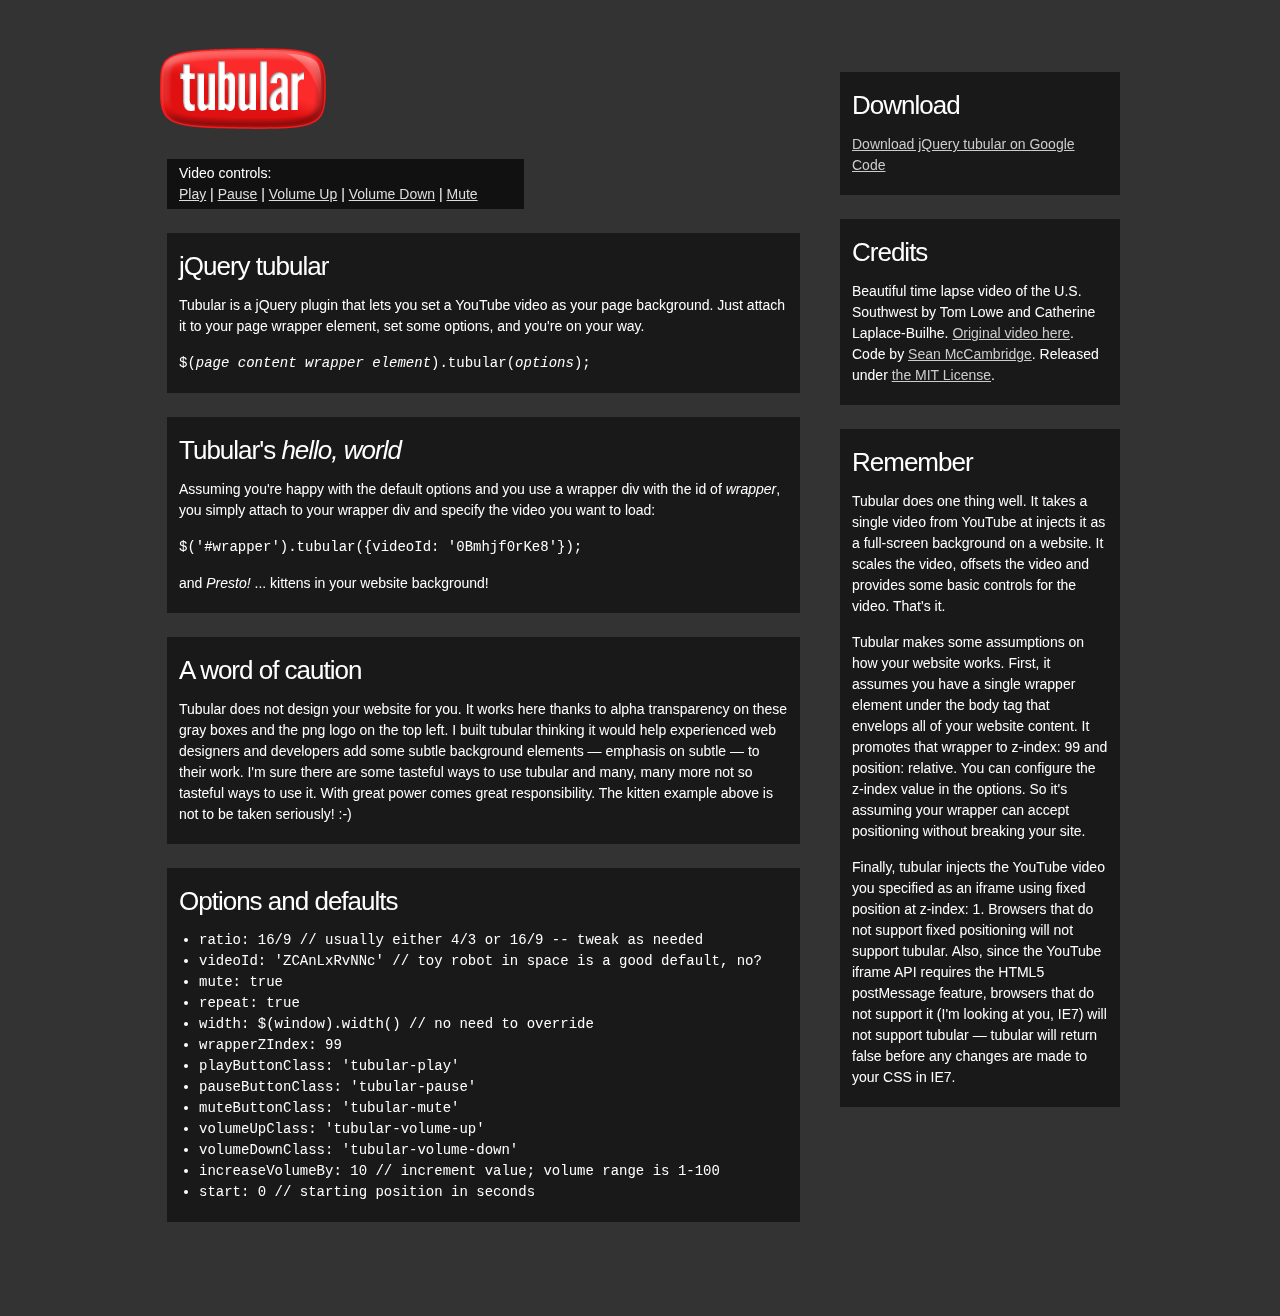
<file: count/index.html>
<!DOCTYPE html>
<html lang="en" xmlns="http://www.w3.org/1999/xhtml">
<head>
	<title>tubular, a YouTube Background Player jQuery Plugin | Sean McCambridge Design</title>
	<meta http-equiv="Content-Type" content="text/html; charset=UTF-8" />
    <link rel="icon" type="image/png" href="/media/layout/favicon.png" />

	<link href="css/screen.css" rel="stylesheet" type="text/css" /> 

	<script src="//ajax.googleapis.com/ajax/libs/jquery/1.8.0/jquery.min.js" type="text/javascript"></script>
	<script type="text/javascript" charset="utf-8" src="js/jquery.tubular.1.0.js"></script>
    <script type="text/javascript" charset="utf-8" src="js/index.js"></script>

</head>
<body>
<div id="wrapper" class="clearfix">
	<div id="main">
		<a href="http://www.seanmccambridge.com/tubular/"><img src="media/logo.png" alt="Tubular logo" id="logo" /></a>
		<p id="video-controls" class="black-65">Video controls:<br /><a href="#" class="tubular-play">Play</a> | <a href="#" class="tubular-pause">Pause</a> | <a href="#" class="tubular-volume-up">Volume Up</a> | <a href="#" class="tubular-volume-down">Volume Down</a> | <a href="#" class="tubular-mute">Mute</a></p>
		<div class="black-50">
			<h1>jQuery tubular</h1>
			<p>Tubular is a jQuery plugin that lets you set a YouTube video as your page background.  Just attach it to your page wrapper element, set some options, and you're on your way.</p>
			<p><code>$(<em>page content wrapper element</em>).tubular(<em>options</em>);</code></p>
		</div>
		<div class="black-50">
			<h2>Tubular's <em>hello, world</em></h2>
			<p>Assuming you're happy with the default options and you use a wrapper div with the id of <em>wrapper</em>, you simply attach to your wrapper div and specify the video you want to load:</p>
			<p><code>$('#wrapper').tubular({videoId: '0Bmhjf0rKe8'});</code></p>
			<p>and <em>Presto!</em> ... kittens in your website background!</p>
		</div>
		<div class="black-50">
			<h2>A word of caution</h2>
			<p>Tubular does not design your website for you. It works here thanks to alpha transparency on these gray boxes and the png logo on the top left. I built tubular thinking it would help experienced web designers and developers add some subtle background elements &mdash; emphasis on subtle &mdash; to their work. I'm sure there are some tasteful ways to use tubular and many, many more not so tasteful ways to use it. With great power comes great responsibility. The kitten example above is not to be taken seriously! :-)</p>
		</div>
		<div class="black-50">
			<h2>Options and defaults</h2>
			<code>
				<ul>
					<li>ratio: 16/9 // usually either 4/3 or 16/9 -- tweak as needed</li>
	        		<li>videoId: 'ZCAnLxRvNNc' // toy robot in space is a good default, no?</li>
			        <li>mute: true</li>
	        		<li>repeat: true</li>
		        	<li>width: $(window).width() // no need to override</li>
	        		<li>wrapperZIndex: 99</li>
	        		<li>playButtonClass: 'tubular-play'</li>
			        <li>pauseButtonClass: 'tubular-pause'</li>
			        <li>muteButtonClass: 'tubular-mute'</li>
			        <li>volumeUpClass: 'tubular-volume-up'</li>
			        <li>volumeDownClass: 'tubular-volume-down'</li>
			        <li>increaseVolumeBy: 10 // increment value; volume range is 1-100</li>
			        <li>start: 0 // starting position in seconds</li>
	        	</ul>
	        </code>
		</div>
	</div>
	<div id="sidebar">
		<div class="black-50">
			<h2>Download</h2>
			<p><a href="http://code.google.com/p/jquery-tubular/">Download jQuery tubular on Google Code</a></p>
		</div>
		<div class="black-50">
			<h2>Credits</h2>
			<p>Beautiful time lapse video of the U.S. Southwest by Tom Lowe and Catherine Laplace-Builhe. <a href="http://www.youtube.com/watch?v=e4Is32W-ppk">Original video here</a>. Code by <a href="http://seanmccambridge.com">Sean McCambridge</a>. Released under <a href="http://opensource.org/licenses/mit-license.php">the MIT License</a>.</p>
		</div>
		<div class="black-50">
			<h2>Remember</h2>
			<p>Tubular does one thing well. It takes a single video from YouTube at injects it as a full-screen background on a website. It scales the video, offsets the video and provides some basic controls for the video.  That's it.</p>
			<p>Tubular makes some assumptions on how your website works. First, it assumes you have a single wrapper element under the body tag that envelops all of your website content. It promotes that wrapper to z-index: 99 and position: relative. You can configure the z-index value in the options. So it's assuming your wrapper can accept positioning without breaking your site.</p>
			<p>Finally, tubular injects the YouTube video you specified as an iframe using fixed position at z-index: 1.  Browsers that do not support fixed positioning will not support tubular. Also, since the YouTube iframe API requires the HTML5 postMessage feature, browsers that do not support it (I'm looking at you, IE7) will not support tubular &mdash; tubular will return false before any changes are made to your CSS in IE7.</p>
		</div>
	</div>
</div><!-- #wrapper -->
</body>
</html>
</file>
<file: count/css/screen.css>
@charset "UTF-8";
@import "reset.css";


/* CSS Document */


/*
	----------------------------
	HTML SELECTORS
	____________________________
*/


body { background: #333; font:14px/21px Imprima, Helvetica, Arial, sans-serif; color: #333; margin: 0; padding: 0; }
a { color: #ccc; text-decoration: underline; }
a:hover { color: #fb2b2b; }
h1, h2 { font-size: 26px; line-height: 28px; font-weight: normal; letter-spacing: -1px; color: #fff; }
h3 { font-size: 18px; font-weight: normal; margin: 8px 0; }
h4 { font-size: 14px; font-weight: normal; margin: 0; }
h5 { font-size: 12px; font-weight: normal; margin: 0; }
ul { margin-left: 20px; }
ol { margin-left: 36px; }


/*
	----------------------------
	LAYOUT
	____________________________
*/


#wrapper { width: 960px; margin: 0 auto; padding: 48px 0 72px; }
#main { width: 640px; float: left; }
#main > p, #main > div { margin-left: 7px; }
#sidebar { width: 280px; float: right; }
#sidebar ol { margin: 12px 0 12px 22px; }
/*
	----------------------------
	PAGE/SECTION SPECIFIC
	____________________________
*/


#video-controls { width: 333px; }
#video-controls a { color: #ddd; text-decoration: underline; }


/*
	----------------------------
	UTILITY CLASSES
	____________________________
*/


.black-15 { background: url(../media/black-15-trans.png); color: #fff; padding: 4px 12px; margin: 24px 0; }
.black-35 { background: url(../media/black-35-trans.png); color: #fff; padding: 4px 12px; margin: 24px 0; }
.black-50 { background: url(../media/black-50-trans.png); color: #fff; padding: 4px 12px; margin: 24px 0; }
.black-65 { background: url(../media/black-65-trans.png); color: #fff; padding: 4px 12px; margin: 24px 0; }
.black-85 { background: url(../media/black-85-trans.png); color: #fff; padding: 4px 12px; margin: 24px 0; }


.clearfix:before,
.clearfix:after {
    content: " "; /* 1 */
    display: table; /* 2 */
}

.clearfix:after {
    clear: both;
}
</file>
